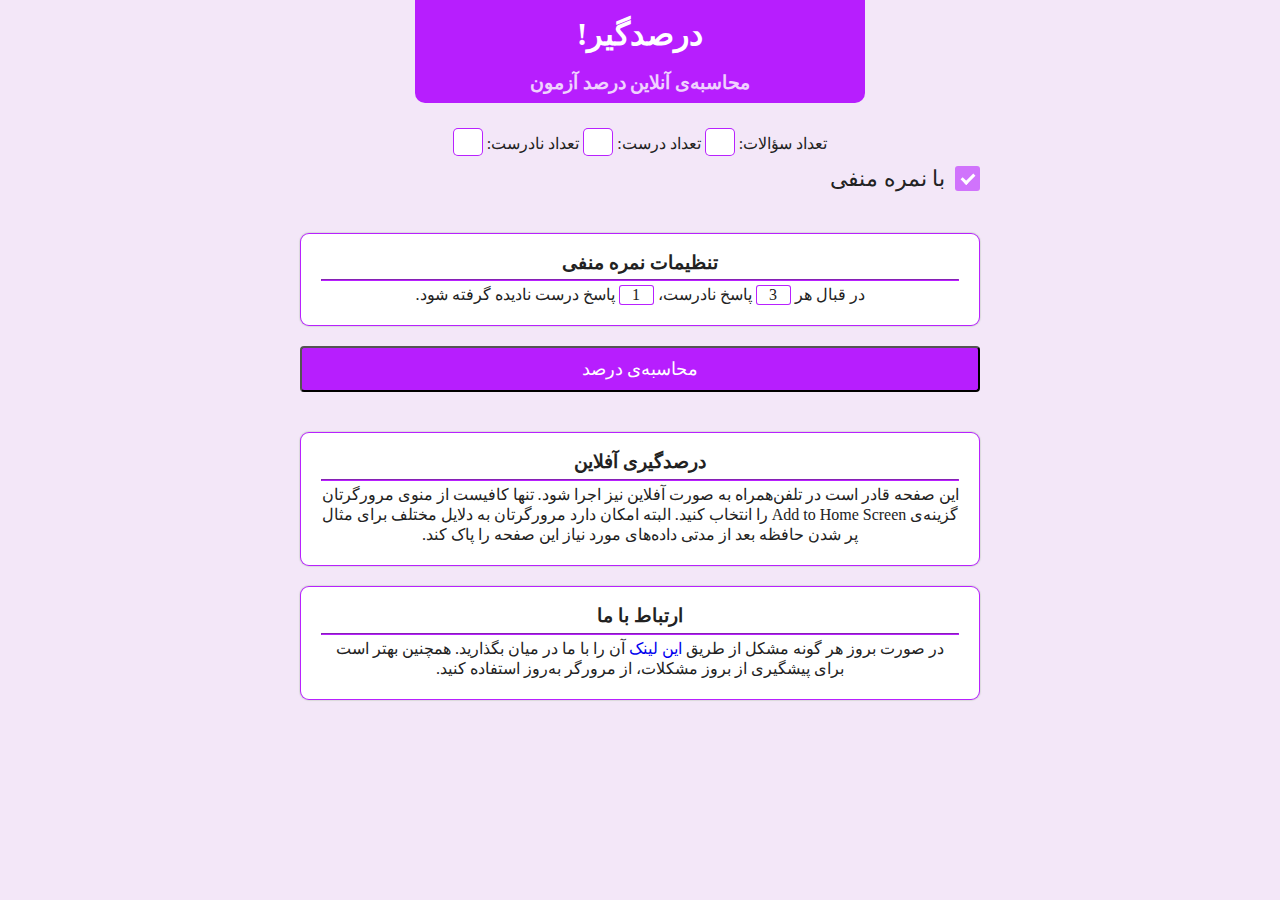
<file: index.html>
<!DOCTYPE html>
<html lang="fa">
    <head>
        <title>درصد‌گیر | درصد‌گیری و محاسبه درصد تست و آزمون</title>
        <meta charset="UTF-8">
        <meta name="author" content="AmirMahdi Nsh">
        <meta name=description content="درصدگیری آنلاین آزمون و تست با نمره منفی دلخواه">
        <meta name="keywords" content="درصدگیری تست,درصدگیری آزمون,درصدگیری آنلاین,درصدگیر,درصد گیری,درصد گیر,درصد گیری درصدگیری تست">
        <meta property="og:site_name" content="درصد‌گیر" />
        <meta property="og:locale" content="fa_IR" />
        <meta property="og:title" content="درصد‌گیر" />
        <meta property="og:description" content="درصدگیری آنلاین آزمون و تست" />
        <meta property="og:url" content="https://darsadgir.ir/" />
        <link rel="shortcut icon" type="image/x-icon" href="/favicon.ico" />
        <link rel="stylesheet" type="text/css" href="reset.css"/>
        <link rel="stylesheet" type="text/css" href="style.css"/>
        <meta name="viewport" content="width=device-width, initial-scale=1">
        <link rel="canonical" href="https://darsadgir.ir/"/>
        <!-- <meta name="mobile-web-app-capable" content="yes">
        <meta name="apple-mobile-web-app-capable" content="yes">
        <meta name="apple-mobile-web-app-capable" content="yes" />
        <meta name="mobile-web-app-capable" content="yes" />
        <meta name="apple-touch-fullscreen" content="yes" />
        <meta name="apple-mobile-web-app-status-bar-style" content="green">
        <meta name="apple-mobile-web-app-title" content="DarsadGir">
        <link rel="manifest" href="/manifest.json"/> -->
        <!-- <link rel="apple-touch-icon" href="/img/192.png">
        <meta name="apple-mobile-web-app-status-bar" content="#4d6e45">
        <meta name="apple-mobile-web-app-title" content="DarsadGir">
        <meta name="mobile-web-app-capable" content="yes">
        <meta name="apple-mobile-web-app-capable" content="yes">
        <meta name="apple-mobile-web-app-status-bar-style" content="#6e9e7e">
        <meta name="msapplication-TileColor" content="#6e9e7e">
        <meta name="theme-color" content="#6e9e7e"> -->
        <meta name="apple-mobile-web-app-status-bar" content="#6e9e7e"/>
        <meta name="apple-mobile-web-app-status-bar-style" content="#6e9e7e">
        <meta name="apple-touch-fullscreen" content="yes" />
        <link rel="apple-touch-icon" size="192x192" href="/img/192.png" />
        <link rel="apple-touch-icon-precomposed" sizes="192x192" href="/img/192.png"/>
        <meta name="mobile-web-app-capable" content="yes" />
        <meta name="mobile-web-app-title" content="DarsadGir" />
        <meta name="apple-mobile-web-app-capable" content="yes" />
        <meta name="apple-mobile-web-app-title" content="DarsadGir" />
        <meta name="msapplication-TileColor" content="#6e9e7e" />
        <meta name="theme-color" content="#6e9e7e" />
        <link rel="manifest" href="./manifest.webmanifest"/>
        <!--[if IE]> -->
        <script src="index.ie.js"></script>
        <!-- <![endif]-->
    </head>
    <body>
        <!-- <h2 style="display: none;">درصدگیری، درصدگیر درصد‌گیر، تست. نحوه‌ی درصد گیری تست و آزمون آنلاین</h2> -->
        <header id="topbar">
            <!-- <div id="info_box"> -->
                <h2 style="font-size:xx-large;">درصد‌گیر!</h2>
            </br>
                <h3>محاسبه‌ی آنلاین درصد آزمون</h3>
            <!-- </div> -->
        </header>

        <div id="root_box" class="container">
            <div id="info_box">
                <h1 style="font-size:x-large;"><b></b> <b style="display: none">درصد‌گیری آنلاین آزمون ( درصد‌گیر آزمون )</b></h1>
            </div>
            <div id="input_box">
                <label for="numofquestions">تعداد سؤالات:</label>
                <input type="number" id="numofquestions" min="0" step="0"/>
                <label for="corrects">تعداد درست:</label>
                <input type="number" id="corrects" min="0" step="0" />
                <label for="incorrects">تعداد نادرست:</label>
                <input type="number" id="incorrects" min="0" step="0" />
                <br/>
            </div>
            <label class="checkbox" id="is_negative_label">
                <input type="checkbox" id="is_negative" onclick="showMe('negetive_settings', this)" checked />
                <span class="checkmark"></span>
                با نمره منفی
            </label>
        </div>
        <div id="settings" class="container">
            <div id="negetive_settings" class="box">
                <h3>تنظیمات نمره منفی</h3>
                <hr style="border-color: rgba(174, 0, 255, 0.87);" />
                <p>در قبال هر 
                    <input type="number" min="0" step="0" value="3" id="negsettings_incorrects">
                    پاسخ نادرست، 
                    <input type="number" min="0" step="0" value="1" id="negsettings_corrects">
                    پاسخ درست نادیده گرفته شود.
                </p>
            </div>
        </div>
        <div id="root_box" class="container">
            <button id="calc_btn" onclick="calculator()">محاسبه‌ی درصد</button>
        </div>
        <div id="settings" class="container">
            <div class="box" style="margin-top: 20px;">
                <h3>درصدگیری آفلاین</h3>
                <hr style="border-color: rgba(174, 0, 255, 0.87);" />
                <p>‌این صفحه قادر است در تلفن‌همراه به صورت آفلاین نیز اجرا شود. تنها کافیست از منوی مرورگرتان گزینه‌ی Add to Home Screen را انتخاب کنید. البته امکان دارد مرورگرتان به دلایل مختلف برای مثال پر شدن حافظه بعد از مدتی داده‌های مورد نیاز این صفحه را پاک کند.</p>
                
            </div>
            <div class="box" style="margin-top: 20px;">
                <h3>ارتباط با ما</h3>
                <hr style="border-color: rgba(174, 0, 255, 0.87);" />
                <p>در صورت بروز هر گونه مشکل از طریق <a href="https://github.com/amir28/darsadgir_pwa/issues/new" rel="noopener nofollow" target="_blank">این لینک</a> آن را با ما در میان بگذارید.
                همچنین بهتر است برای پیشگیری از بروز مشکلات، از مرورگر به‌روز استفاده کنید.</p>
                
            </div>
        </div>
        <div id="popup" class="not_showing">
            <div class="msgbox">
                <!-- <div class="title">
                    <h3>نتیجه</h3>
                    <div class="close">X</div>
                </div> -->
                <div class="close" onclick="closepopup()">x</div>
                <img id="msg_img" />
                <p id="msg_result"></p>
                
            </div>
        </div>
        <br/>
        <script src="index.js"></script>
    </body>
</html>
</file>
<file: style.css>
@font-face{
    font-family: "Vazirmatn";
    src: url("https://cdn.fontcdn.ir/Fonts/Vazirmatn/a3aa104f9a256734ca6769e017b4a2697c3036221e13758e0995a0cbeea969c4.woff2") format("woff2");
    font-weight: 300;
    font-style: normal;
}
@-webkit-keyframes animatezoom {
    from {-webkit-transform: scale(0)} 
    to {-webkit-transform: scale(1)}
}

@keyframes animatezoom {
    from {transform: scale(0)} 
    to {transform: scale(1)}
}
/* --- Common settings --- */
* {
    padding: 0;
    margin: 0;
    direction: rtl;
    /* font-family: Arial, Helvetica, sans-serif; */
    box-sizing: border-box;
    font-family: "Vazirmatn" !important;
}
h1, h2, h3 {
    font-weight: bold;
}
h1, h2, p {
    line-height: 1.5;
}
a {
    text-decoration: none;
}
input[type = "number"] {
    direction: ltr;
    text-align: center;
    border: 1px solid rgba(174, 0, 255, 0.87);
    border-radius: 5px;
    /* padding: 0px 6px; */
    padding-right: 0px;
}
#input_box input {
    font-size: 23px;
}
body {
    /* padding-top: 100px; */
    /* background: rgb(235, 235, 235); */
    background: rgba(241, 228, 247, 0.87);
    text-align: center
}

/* ----------Top Bar---------- */
#topbar {
    display: block;
    margin: auto;
    margin-top:0px;
    text-align: center;
    color: rgb(255, 255, 255);
    border-radius: 10px;
    border-top-left-radius: 0px;
    border-top-right-radius: 0px;
    padding: 10px 10px;
    border-top: none;
    background: rgba(174, 0, 255, 0.87);
    width: 100%;
    max-width: 450px;
}
#topbar h3 {
    opacity: 0.8;
}



/* -------- Main Body -------- */

.container { 
    margin: auto;
    max-width: 700px;
    padding: 10px;
}
#info_box {
    margin-bottom: 15px;
}
/* Styling inbox items */
/* #calc_btn,
#input_box input,
#input_box label {
    margin: 10px 0px;
} */
#input_box input {
    max-width: 30px;
    transition: all 0.2s;
}
/* stick input and label together */

/* #input_box input,
#input_box label {
    float: center;
} br {
    clear: both;
} */

/* #input_box input {
    width: 85%;
}
#input_box label {
    width: 15%;
    line-height: 2.5;
} */

#calc_btn {
    width: 100%;
    padding: 10px 20px;
    background: rgba(174, 0, 255, 0.87);
    border-radius: 4px;
    font-size: large;
    color: rgb(255, 255, 255);
}
#calc_btn:hover {
    background: rgba(174, 0, 255, 0.5);
    color: rgb(255, 255, 255);
}

#settings .box input:focus,
/* #calc_btn:focus, */
#input_box input:focus {
    box-shadow: 0px 0px 0px 3px rgba(174, 0, 255, 0.5);
}



/* ---- Settings Section ---- */
#settings .box {
    padding: 20px;
    background: rgb(255, 255, 255);
    border-radius: 9px;
    border: 1px solid rgba(174, 0, 255, 0.87);
    box-shadow: 0px 0px 1px 1px rgb(218, 218, 218)
}
#settings .box h3 {
    margin-bottom: 7px;
}
#settings .box p {
    margin-top: 4px;
    line-height: 1.25;
}



#settings .box input {
    /* min-width: 20px; */
    width: 35px;
    max-width: 60px;
    font-size: 16px;
    /* padding: 3px 4px; */
    padding-right: 0px;
    border-radius: 3px;
    /* background: red; */
    /* padding: 40px; */
}

/* ------ Popup Style ------ */

#popup {
    position: fixed;
    z-index: 1;
    top:0;
    left:0;
    width: 100%;
    height: 100%;
}
#popup .msgbox {
    -webkit-animation: animatezoom 0.4s;
    animation: animatezoom 0.4s;
    animation-fill-mode: forwards;
    overflow: hidden; /* Needed for flaoting img and p */
    position: relative;
    margin: 10% auto 5% auto;
    border: 1px solid rgba(174, 0, 255, 0.87);
    width: 100%;
    max-width: 400px;
    min-height: 130px;
    border-radius: 7px;
    box-shadow: 0px 0px 12px 2px rgb(199, 199, 199);
    padding: 20px;
    padding-top: 30px;
    background: rgb(236, 236, 236);
    /* border-top-right-radius: 30px; */
    
}
#popup .close {
    color: rgba(174, 0, 255, 0.87);
    position: absolute;
    top: 0;
    left: 0;
    /* padding: 15px; */
    width: 40px;
    height: 40px;
    text-align: center;
    line-height: 42px;
    background: None;
    border-radius: 3px;
    transition: all 0.3s ease;
    font-weight: bold;
    font-family: monospace;
}
#popup .close:hover {
    background: rgba(174, 0, 255, 0.87);
    color: rgb(255, 255, 255);
    cursor: pointer;
}
#popup .close:active {
    background: rgba(174, 0, 255, 0.5);
}
#popup img {
    float: left;
}
#popup .msgbox p {
    float: right;
    /* the image size is 256*256 */
    width: calc(100% - 256px);
    font-size: xx-large;
    margin-top: 50px;
}
/* according to javascript, devices from lower 600px will get 200*200 image */
@media only screen and (max-width: 600px) {
    #popup .msgbox p {
        width: calc(100% - 200px);
    }
}
.not_showing {
    display: none;
}
/* Extend p which is near a image that has not_showing class */
/* it's just for popup. there isn't any other img tag in this webpage :) */
img.not_showing ~ p {
    width: 100% !important;
}


#popup .msgbox .title h3 {
    float: left;
    padding-top: 7px;
    padding-left: 10px;
}

/* ------------- Checkbox --------------*/
/* setting checkbox size */
.checkbox {
    line-height: 25px;
    text-align: right
} .checkmark {
    width: 25px;
    height: 25px;
}

.checkbox {
    /* position: relative; */
    display: block;
    padding: 10px 0px;
    padding-right: 35px;
    margin-bottom: 12px;
    cursor: pointer;
    font-size: 22px;
    -webkit-user-select: none;
    -moz-user-select: none;
    -ms-user-select: none;
    user-select: none;
}

/* Hide the browser's default checkbox */
.checkbox input {
    position: absolute;
    opacity: 0;
    cursor: pointer;
    height: 0;
    width: 0;
}
.checkmark {
    display: block;
    float: right;
    position: relative;
    /* top: 0; */
    /* right: 0; */
    height: 25px;
    width: 25px;
    margin-left: 7px;
    margin-right: -35px;
    background: rgba(174, 0, 255, 0.5);
    border-radius: 3px;
}
.checkbox:hover input ~ .checkmark {
    background-color: rgba(174, 0, 255, 0.87);
}
.checkmark:after {
    content: "";
    position: absolute;
    display: none;
}
.checkbox input:checked ~ .checkmark:after {
    display: block;
}
.checkbox .checkmark:after {
    left: 9px;
    top: 5px;
    width: 5px;
    height: 10px;
    border: solid white;
    border-width: 0 3px 3px 0;
    -webkit-transform: rotate(45deg);
    -ms-transform: rotate(45deg);
    transform: rotate(45deg);
}
@media only screen and (max-width: 700px) {
    #input_box label,
    #input_box input {
        /* clear: both; */
        /* display: block; */
        width: 100%;
        margin: 5px 0px;
    }
    /* body {
        padding-top: 90px;
    } */
    #input_box label {
        /* width: 17%; */
        margin: 5px 0px;
        /* padding-top: 22px; */
        line-height: 1;
    }
    #popup .msgbox .close {
        /* padding: 50px; */
        width: 60px;
        height: 60px;
        line-height: 62px;
        font-size: 25px;
        
    }
    #popup .msgbox {
        margin: 20% auto 5% auto;
    }
    #calculator {
        margin: 4px 0px;
    }
    #checkbox_box {
        padding: 8px 0px;
    }
}

/* Chrome, Safari, Edge, Opera */
input::-webkit-outer-spin-button,
input::-webkit-inner-spin-button {
    -webkit-appearance: none;
    margin: 0;
}

/* Firefox */
input[type=number] {
    -moz-appearance: textfield;
}
</file>
